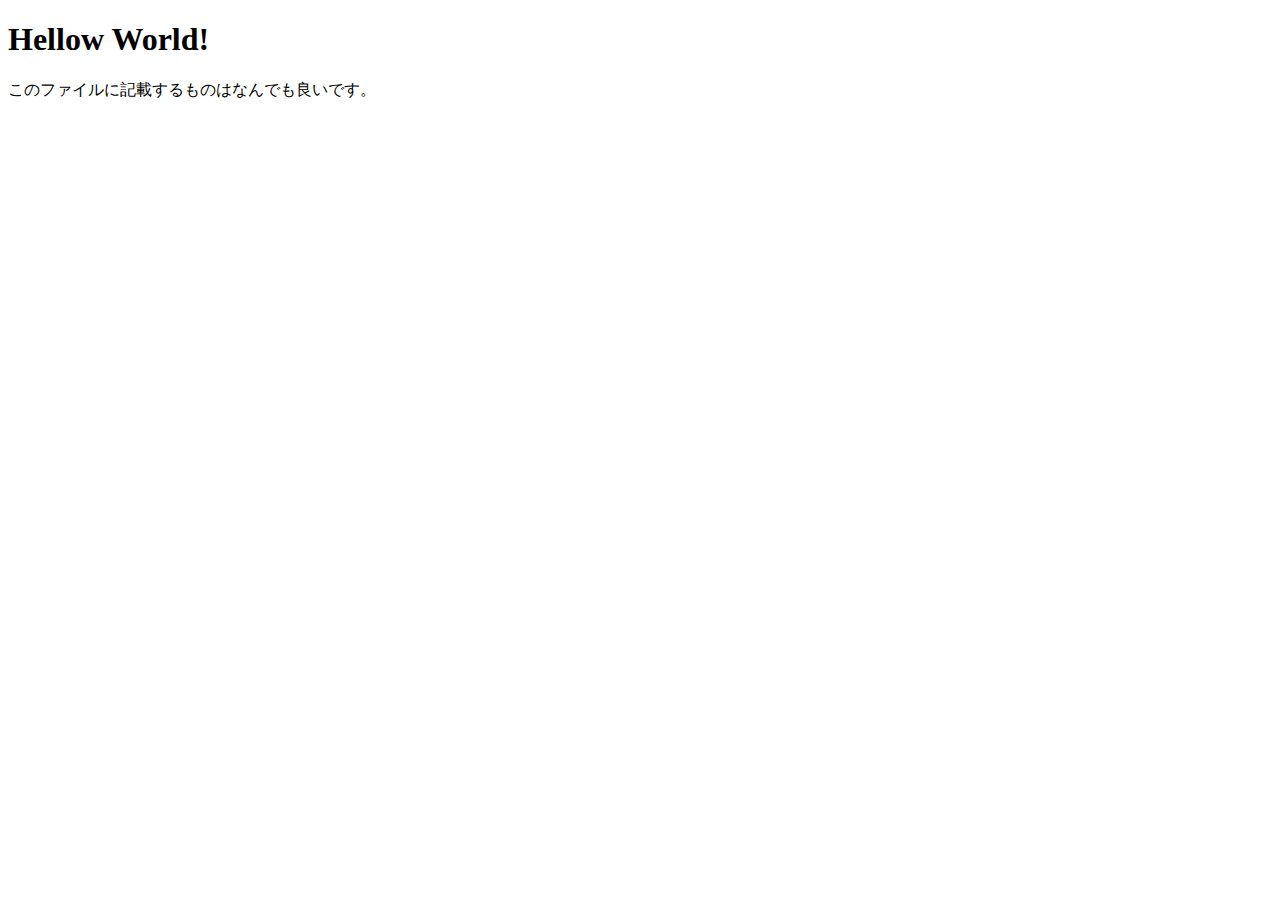
<file: src/php05/index.html>
<!DOCTYPE html>
<html lang="en">
  <head>
    <meta charset="UTF-8" />
    <meta name="viewport" content="width=device-width, initial-scale=1.0" />
    <title>Document</title>
  </head>
  <body>
    <h1>Hellow World!</h1>
    <p>このファイルに記載するものはなんでも良いです。</p>
  </body>
</html>
</file>
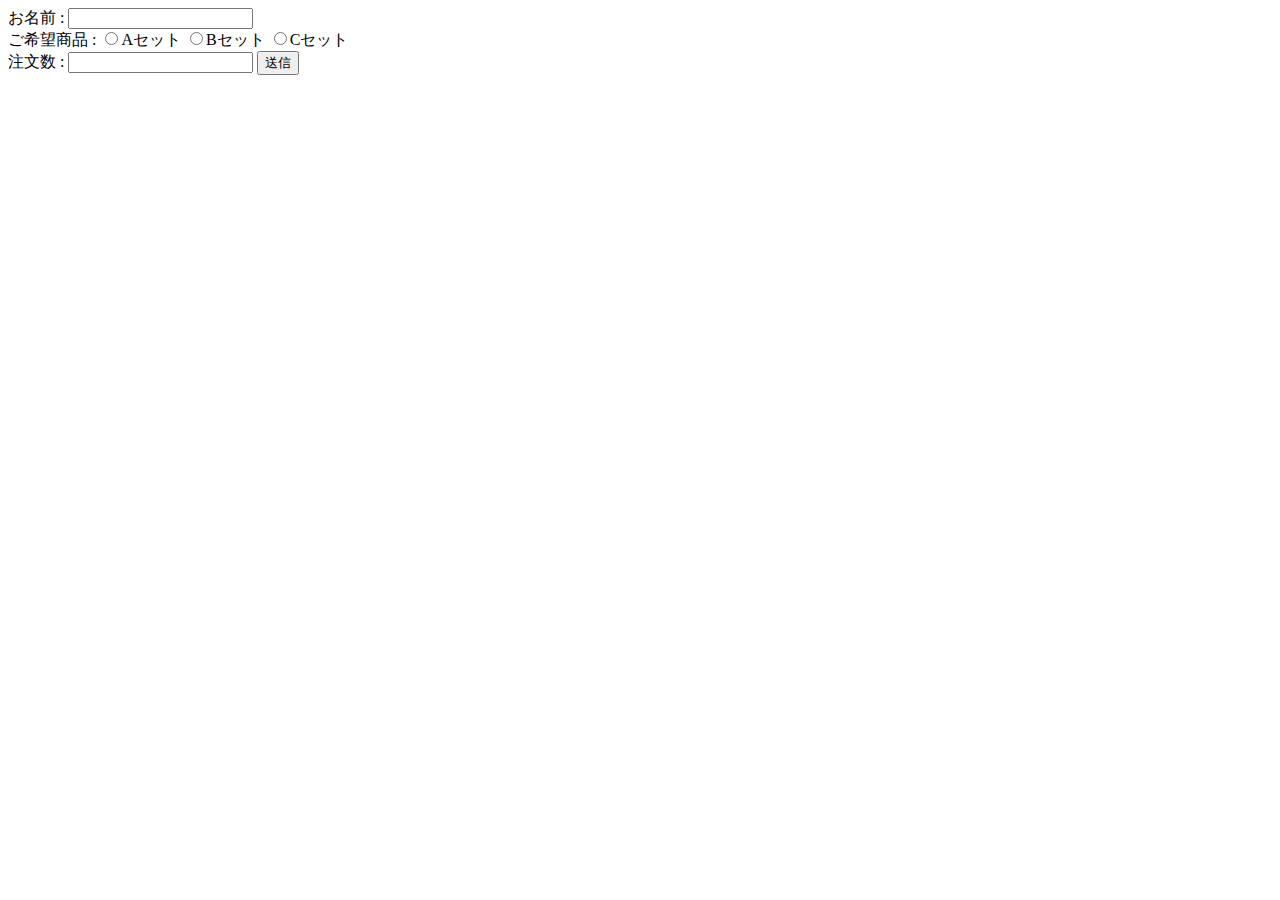
<file: src/php01/config/index.html>
<!DOCTYPE html>
<html lang="ja">
<head>
    <meta charset="UTF-8">
    <meta name="viewport" content="width=device-width, initial-scale=1.0">
    <title>Document</title>
</head>
<body>
    <form action="result.php" method="post">
        お名前 : <input type="text" name="my_name" ?>
        <br>
        ご希望商品 : 
        <input type="radio" name="choices" value="Aセット" />Aセット
        <input type="radio" name="choices" value="Bセット" />Bセット
        <input type="radio" name="choices" value="Cセット" />Cセット
        <br>
        注文数 : 
        <input type="number" name="number" value="">
        <input type="submit" value="送信" />
    </form>
</body>
</html>
</file>
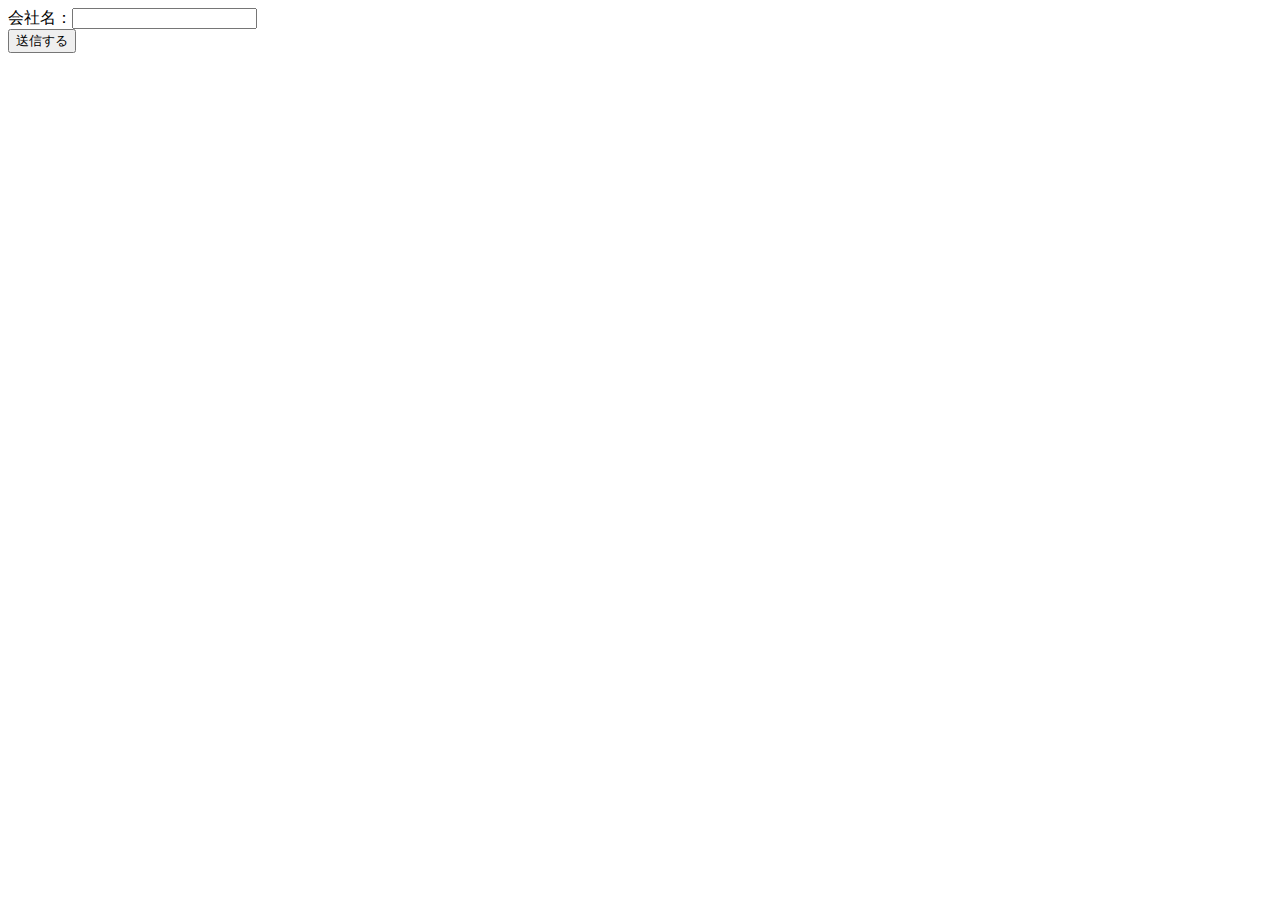
<file: src/php01/config/course.html>
<!DOCTYPE html>
<html lang="ja">
  <head>
    <meta charset="UTF-8" />
    <meta name="viewport" content="width=device-width, initial-scale=1.0" />
    <title>Document2</title>
  </head>
  <body>
    <form action="course.php" method="GET">
      <label>会社名：<input type="text" name="company" /></label>
      <br />
      <input type="submit" name="submit" value="送信する" 　 />
    </form>
  </body>
</html>
</file>
